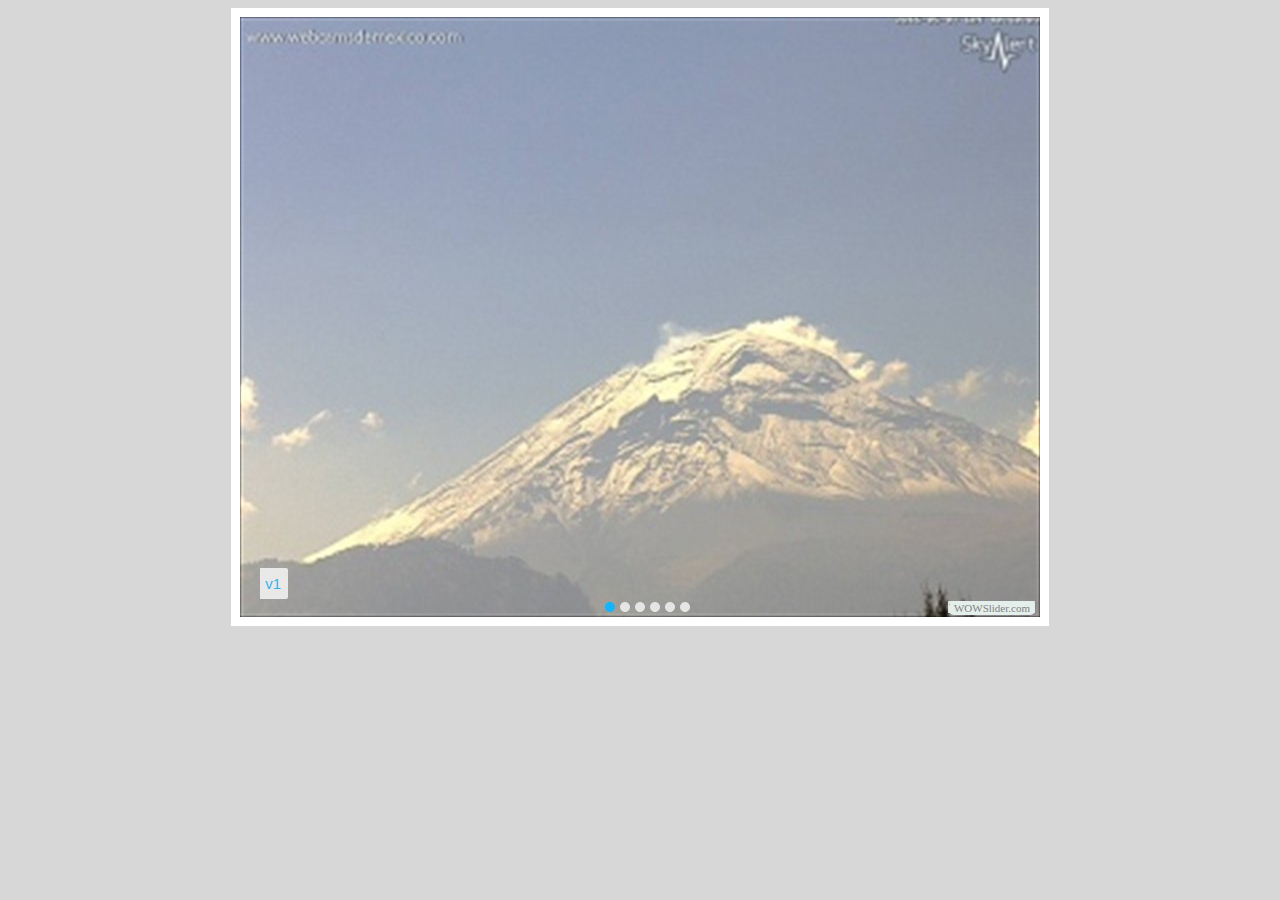
<file: visor/indexvisor.html>
<!DOCTYPE html PUBLIC "-//W3C//DTD XHTML 1.0 Strict//EN"
	"http://www.w3.org/TR/xhtml1/DTD/xhtml1-strict.dtd">
<html xmlns="http://www.w3.org/1999/xhtml">
<head>
	<title>visorapp3 generated by WOWSlider.com</title>
	<meta http-equiv="content-type" content="text/html; charset=utf-8" />
	<meta name="keywords" content="visorapp3, WOW Slider, Slideshow Script, Slideshow HTML5" />
	<meta name="description" content="visorapp3 created with WOW Slider, a free wizard program that helps you easily generate beautiful web slideshow" />
	<!-- Start WOWSlider.com HEAD section -->
	<link rel="stylesheet" type="text/css" href="engine1/style.css" />
	<script type="text/javascript" src="engine1/jquery.js"></script>
	<!-- End WOWSlider.com HEAD section -->
</head>
<body style="background-color:#d7d7d7">
	<!-- Start WOWSlider.com BODY section -->
	<div id="wowslider-container1">
	<div class="ws_images"><ul>
<li><img src="data1/images/v1.jpg" alt="v1" title="v1" id="wows1_0"/></li>
<li><img src="data1/images/v2.jpg" alt="v2" title="v2" id="wows1_1"/></li>
<li><img src="data1/images/v3.jpg" alt="v3" title="v3" id="wows1_2"/></li>
<li><img src="data1/images/v4.jpg" alt="v4" title="v4" id="wows1_3"/></li>
<li><img src="data1/images/v5.jpg" alt="v5" title="v5" id="wows1_4"/></li>
<li><img src="data1/images/v6.jpg" alt="v6" title="v6" id="wows1_5"/></li>
</ul></div>
<div class="ws_bullets"><div>
<a href="#" title="v1"><img src="data1/tooltips/v1.jpg" alt="v1"/>1</a>
<a href="#" title="v2"><img src="data1/tooltips/v2.jpg" alt="v2"/>2</a>
<a href="#" title="v3"><img src="data1/tooltips/v3.jpg" alt="v3"/>3</a>
<a href="#" title="v4"><img src="data1/tooltips/v4.jpg" alt="v4"/>4</a>
<a href="#" title="v5"><img src="data1/tooltips/v5.jpg" alt="v5"/>5</a>
<a href="#" title="v6"><img src="data1/tooltips/v6.jpg" alt="v6"/>6</a>
</div></div>
<span class="wsl"><a href="http://wowslider.com">CSS3 Slideshow</a> by WOWSlider.com v4.8</span>
	<div class="ws_shadow"></div>
	</div>
	<script type="text/javascript" src="engine1/wowslider.js"></script>
	<script type="text/javascript" src="engine1/script.js"></script>
	<!-- End WOWSlider.com BODY section -->
</body>
</html>
</file>
<file: visor/engine1/style.css>
/*
 *	generated by WOW Slider 4.8
 *	template Aqua
 */

#wowslider-container1 { 
	zoom: 1; 
	position: relative; 
	max-width:800px;
	margin:0px auto 0px;
	z-index:90;
	border:9px solid #FFFFFF;
	text-align:left; /* reset align=center */
}
* html #wowslider-container1{ width:800px }
#wowslider-container1 .ws_images ul{
	position:relative;
	width: 10000%; 
	height:auto;
	left:0;
	list-style:none;
	margin:0;
	padding:0;
	border-spacing:0;
	overflow: visible;
	/*table-layout:fixed;*/
}
#wowslider-container1 .ws_images ul li{
	width:1%;
	line-height:0; /*opera*/
	float:left;
	font-size:0;
	padding:0 0 0 0 !important;
	margin:0 0 0 0 !important;
}

#wowslider-container1 .ws_images{
	position: relative;
	left:0;
	top:0;
	width:100%;
	height:100%;
	overflow:hidden;
}
#wowslider-container1 .ws_images a{
	width:100%;
	display:block;
	color:transparent;
}
#wowslider-container1 img{
	max-width: none !important;
}
#wowslider-container1 .ws_images img{
	width:100%;
	border:none 0;
	max-width: none;
	padding:0;
}
#wowslider-container1 a{ 
	text-decoration: none; 
	outline: none; 
	border: none; 
}

#wowslider-container1  .ws_bullets { 
	font-size: 0px; 
	float: left;
	position:absolute;
	z-index:70;
}
#wowslider-container1  .ws_bullets div{
	position:relative;
	float:left;
}
#wowslider-container1  .wsl{
	display:none;
}
#wowslider-container1 sound, 
#wowslider-container1 object{
	position:absolute;
}


#wowslider-container1  .ws_bullets { 
	padding: 5px; 
}
#wowslider-container1 .ws_bullets a { 
	width:10px;
	height:10px;
	background: url(./bullet.png) left top;
	float: left; 
	text-indent: -1000px; 
	position:relative;
	margin-left:5px;
	color:transparent;
}
#wowslider-container1 .ws_bullets a.ws_selbull, #wowslider-container1 .ws_bullets a:hover{
	background-position: 0 100%;
} 
#wowslider-container1 a.ws_next, #wowslider-container1 a.ws_prev {
	position:absolute;
	display:none;
	top:50%;
	margin-top:-15px;
	z-index:60;
	height: 37px;
	width: 40px;
	background-image: url(./arrows.png);
}
#wowslider-container1 a.ws_next{
	background-position: 100% 0;
	right:21px;
}
#wowslider-container1 a.ws_prev {
	left:21px;
	background-position: 0 0; 
}
* html #wowslider-container1 a.ws_next,* html #wowslider-container1 a.ws_prev{display:block}
#wowslider-container1:hover a.ws_next, #wowslider-container1:hover a.ws_prev {display:block}

/*playpause*/
#wowslider-container1 .ws_playpause {
	display:none;
    width: 40px;
    height: 37px;
    position: absolute;
    top: 50%;
    left: 50%;
    margin-left: -20px;
    margin-top: -18px;
    z-index: 59;
}

#wowslider-container1:hover .ws_playpause {
	display:block;
}

#wowslider-container1 .ws_pause {
    background-image: url(./pause.png);
}

#wowslider-container1 .ws_play {
    background-image: url(./play.png);
}

#wowslider-container1 .ws_pause:hover, #wowslider-container1 .ws_play:hover {
    background-position: 100% 100% !important;
}/* bottom center */
#wowslider-container1  .ws_bullets {
    bottom: 0;
	left:50%;
}
#wowslider-container1  .ws_bullets div{
	left:-50%;
}
#wowslider-container1 .ws-title{
	position:absolute;
	display:block;
	bottom: 18px;
	left: 20px;
	margin-right:25px;
	padding:7px;
	background:#FFFFFF;
	color:#16B6FF;
	z-index: 50;
	font-family:Tahoma,Arial,Helvetica;
	font-size: 15px;
	border-radius:2px;
	-moz-border-radius:2px;
	-webkit-border-radius:2px;
	opacity:0.8;
	filter:progid:DXImageTransform.Microsoft.Alpha(opacity=80);	
}
#wowslider-container1 .ws-title div{
	padding-top:5px;
	font-size: 12px;
	font-weight: normal;
	color:#333333;
}
#wowslider-container1 .ws_images ul{
	animation: wsBasic 24s infinite;
	-moz-animation: wsBasic 24s infinite;
	-webkit-animation: wsBasic 24s infinite;
}
@keyframes wsBasic{0%{left:-0%} 8.33%{left:-0%} 16.67%{left:-100%} 25%{left:-100%} 33.33%{left:-200%} 41.67%{left:-200%} 50%{left:-300%} 58.33%{left:-300%} 66.67%{left:-400%} 75%{left:-400%} 83.33%{left:-500%} 91.67%{left:-500%} }
@-moz-keyframes wsBasic{0%{left:-0%} 8.33%{left:-0%} 16.67%{left:-100%} 25%{left:-100%} 33.33%{left:-200%} 41.67%{left:-200%} 50%{left:-300%} 58.33%{left:-300%} 66.67%{left:-400%} 75%{left:-400%} 83.33%{left:-500%} 91.67%{left:-500%} }
@-webkit-keyframes wsBasic{0%{left:-0%} 8.33%{left:-0%} 16.67%{left:-100%} 25%{left:-100%} 33.33%{left:-200%} 41.67%{left:-200%} 50%{left:-300%} 58.33%{left:-300%} 66.67%{left:-400%} 75%{left:-400%} 83.33%{left:-500%} 91.67%{left:-500%} }

#wowslider-container1 .ws_bullets  a img{
	text-indent:0;
	display:block;
	bottom:16px;
	left:-32px;
	visibility:hidden;
	position:absolute;
    -moz-box-shadow: 0 1px 3px rgba(0, 0, 0, 0.4);
	box-shadow: 0 1px 3px rgba(0, 0, 0, 0.4);
    border: 4px solid #FFF;
}
#wowslider-container1 .ws_bullets a:hover img{
	visibility:visible;
}

#wowslider-container1 .ws_bulframe div div{
	height:48px;
	overflow:visible;
	position:relative;
}
#wowslider-container1 .ws_bulframe div {
	left:0;
	overflow:hidden;
	position:relative;
	background-color:#FFF;
	width:64px;
}
#wowslider-container1  .ws_bullets .ws_bulframe{
	display:none;
	bottom:18px;
	overflow:visible;
	position:absolute;
	cursor:pointer;
    -moz-box-shadow: 0 1px 3px rgba(0, 0, 0, 0.4);
	box-shadow: 0 1px 3px rgba(0, 0, 0, 0.4);
    border: 4px solid #FFF;
}
#wowslider-container1 .ws_bulframe span{
	display:block;
	position:absolute;
	bottom:-10px;
	margin-left:-7px;
	left:32px;
	background:url(./triangle.png);
	width:15px;
	height:6px;
}
</file>
